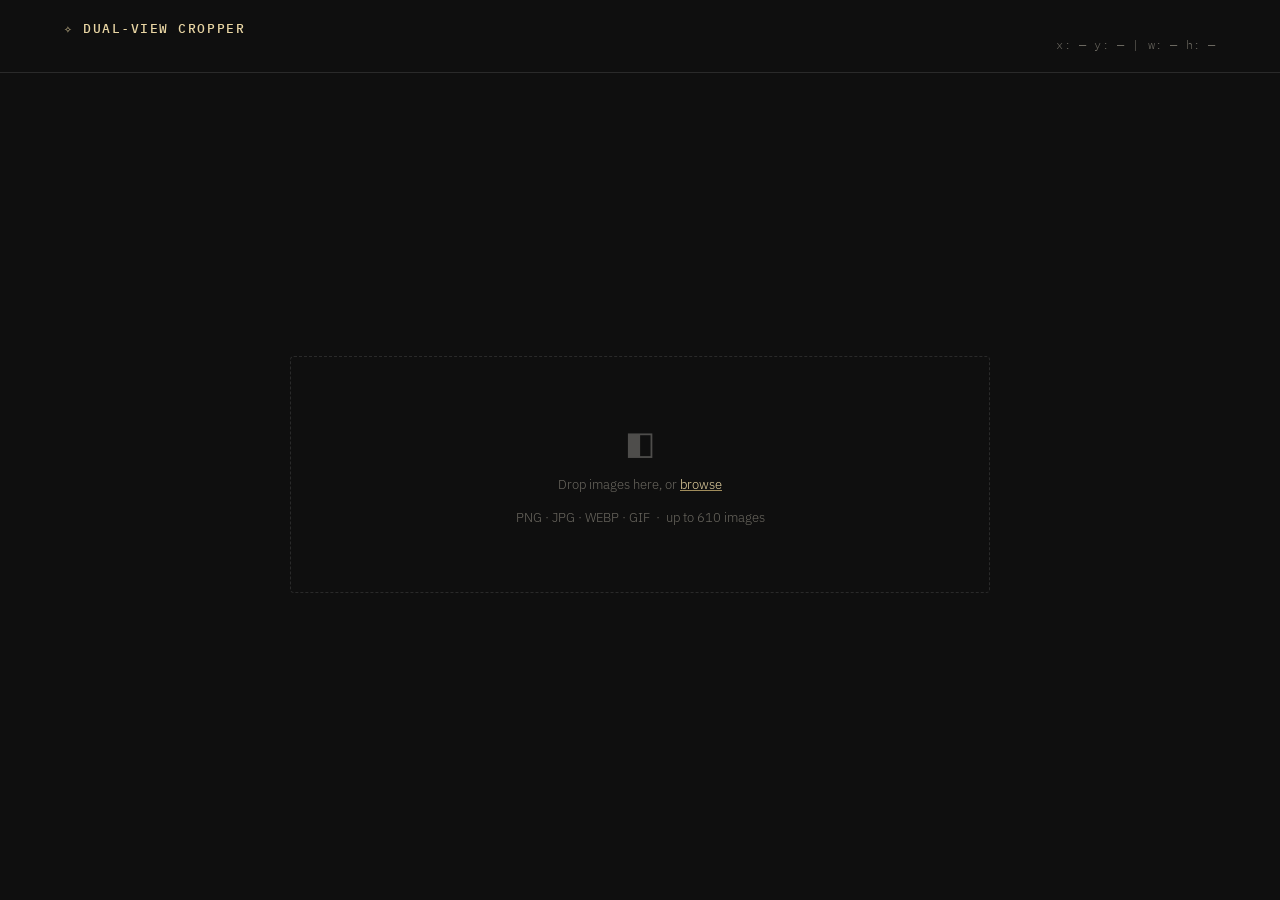
<file: index.html>
<!doctype html>
<html lang="en">

<head>
  <meta charset="UTF-8" />
  <meta name="viewport" content="width=device-width, initial-scale=1.0, user-scalable=yes" />
  <title>Image Cropper · Dual‑panel layout</title>
  <link rel="stylesheet" href="static/css/base.css" />
  <link rel="stylesheet" href="static/css/components.css" />
  <link rel="stylesheet" href="static/css/layout.css" />
  <script type="module" src="static/js/main.js"></script>
</head>

<body>
  <header>
    <div class="container">
      <h1>✧ DUAL‑VIEW CROPPER</h1>
      <div class="coords" id="coords">x: — y: — | w: — h: —</div>
    </div>
  </header>

  <div class="workspace container" id="workspace">
    <!-- DROP ZONE -->
    <div class="drop-zone" id="drop-zone">
      <div class="icon">◧</div>
      <p>Drop images here, or <span id="browse-btn">browse</span></p>
      <p>PNG · JPG · WEBP · GIF &nbsp;·&nbsp; up to 610 images</p>
    </div>
    <!-- multiple: allows selecting up to 610 files at once -->
    <input type="file" id="file-input" accept="image/*" multiple />

    <div class="left-stack" id="left-stack">
      <!-- CANVAS (hidden until image loaded) -->
      <div class="canvas-wrapper" id="canvas-wrapper">
        <canvas id="main-canvas"></canvas>
        <div class="selection-box" id="selection-box"></div>
      </div>

      <div class="carousel" id="carousel">
        <div class="carousel-header">
          <div class="preview-label">// Images</div>
          <div class="carousel-nav">
            <button id="carousel-prev">← Prev</button>
            <button id="carousel-next">Next →</button>
          </div>
        </div>
        <div class="thumb-strip" id="thumb-strip"></div>
      </div>
    </div>

    <!-- RIGHT STACK: toolbar + preview -->
    <div class="right-stack">
      <div class="toolbar" id="toolbar">
        <div class="toolbar-row">
          <div>
            <div class="size-info" id="size-info">⚡ no active crop</div>
            <div class="queue-info" id="queue-info"></div>
            <div class="crop-status" id="crop-status">
              <span class="status-pill" id="status-bounds">bounds: pending</span>
              <span class="status-pill" id="status-sura">sura_name: pending</span>
              <span class="status-pill" id="status-aya">aya_separator: pending</span>
            </div>
          </div>
          <div style="display: flex; gap: 8px">
            <button id="start-crop-btn" class="primary" disabled>
              ✧ Start cropping
            </button>
            <button id="reset-btn" class="danger">⟳ Reset all</button>
          </div>
        </div>

        <!-- manual coordinate inputs -->
        <div class="crop-inputs">
          <div class="input-group">
            <label>Target</label>
            <select id="crop-mode">
              <option value="bounds">bounds</option>
              <option value="sura_name">sura_name</option>
              <option value="aya_separator">aya_separator</option>
            </select>
          </div>
          <div class="input-group">
            <label>X (px)</label>
            <input type="number" id="crop-x" step="1" value="0" disabled />
          </div>
          <div class="input-group">
            <label>Y (px)</label>
            <input type="number" id="crop-y" step="1" value="0" disabled />
          </div>
          <div class="input-group">
            <label>Width</label>
            <input type="number" id="crop-w" step="1" value="0" disabled />
          </div>
          <div class="input-group">
            <label>Height</label>
            <input type="number" id="crop-h" step="1" value="0" disabled />
          </div>
        </div>

        <!-- line-detection parameters -->
        <div class="crop-inputs">
          <div class="input-group">
            <label>Gap thr.</label>
            <input type="number" id="gap-threshold" step="0.01" min="0" max="1" value="0.03" />
          </div>
          <div class="input-group">
            <label>Min height</label>
            <input type="number" id="min-line-height" step="1" min="1" value="20" />
          </div>
          <div class="input-group">
            <label>Padding</label>
            <input type="number" id="padding" step="1" min="0" value="4" />
          </div>
          <div class="input-group">
            <label for="alternate-horizontal-margin">Alternate margins</label>
            <input type="checkbox" id="alternate-horizontal-margin" />
          </div>
        </div>

        <div class="toolbar-row" style="justify-content: flex-end">
          <button id="crop-btn" class="primary">✂︎ Apply crop (live)</button>
        </div>
      </div>

      <div class="preview-section" id="preview-section">
        <div class="preview-label">// Live cropped preview</div>
        <canvas id="preview-canvas"></canvas>
        <div class="preview-actions">
          <input type="text" class="filename-input" id="filename-input" placeholder="filename" value="cropped" />
          <button class="primary" id="save-btn">Save PNG</button>
          <button id="new-crop-btn">⟳ New crop</button>
          <!-- submit-btn: hidden until images are queued (controlled by upload.js) -->
          <button class="primary" id="submit-btn" style="display: none">
            ↑ Upload all
          </button>
        </div>
      </div>
    </div>
    <!-- /.right-stack -->
  </div>
  <!-- /.workspace -->
</body>

</html>
</file>
<file: static/css/base.css>
@import url("https://fonts.googleapis.com/css2?family=IBM+Plex+Mono:wght@400;500&family=IBM+Plex+Sans:wght@300;400;500&display=swap");

*,
*::before,
*::after {
  box-sizing: border-box;
  margin: 0;
  padding: 0;
}

:root {
  --bg: #0f0f0f;
  --surface: #1a1a1a;
  --border: #2a2a2a;
  --accent: #e8d5a3;
  --accent-dim: #a08c5b;
  --text: #e0ddd6;
  --text-dim: #6b6860;
  --danger: #c0392b;
}

body {
  background: var(--bg);
  color: var(--text);
  font-family: "IBM Plex Sans", sans-serif;
  font-weight: 300;
  min-height: 100vh;
  display: flex;
  flex-direction: column;
}

header {
  padding: 1.25rem 2rem;
  border-bottom: 1px solid var(--border);
  display: flex;
  align-items: center;
  gap: 1rem;
  flex-wrap: wrap;
}

header h1 {
  font-family: "IBM Plex Mono", monospace;
  font-size: 13px;
  font-weight: 500;
  letter-spacing: 0.12em;
  text-transform: uppercase;
  color: var(--accent);
}

header .coords {
  margin-left: auto;
  font-family: "IBM Plex Mono", monospace;
  font-size: 12px;
  color: var(--text-dim);
  letter-spacing: 0.05em;
  min-width: 280px;
  text-align: right;
}
</file>
<file: static/css/components.css>
/* ---- workspace shell ---- */
.workspace {
  flex: 1;
  display: flex;
  flex-direction: column;
  align-items: center;
  justify-content: center;
  padding: 2rem;
  gap: 1.5rem;
  transition: all 0.2s;
}

/* ---- drop zone ---- */
.drop-zone {
  width: 100%;
  max-width: 700px;
  border: 1px dashed var(--border);
  border-radius: 4px;
  padding: 4rem 2rem;
  text-align: center;
  cursor: pointer;
  transition:
    border-color 0.2s,
    background 0.2s;
  display: flex;
  flex-direction: column;
  align-items: center;
  gap: 0.75rem;
}
.drop-zone:hover,
.drop-zone.drag-over {
  border-color: var(--accent-dim);
  background: rgba(232, 213, 163, 0.03);
}
.drop-zone .icon {
  font-size: 32px;
  opacity: 0.3;
}
.drop-zone p {
  font-size: 13px;
  color: var(--text-dim);
  line-height: 1.6;
}
.drop-zone span {
  color: var(--accent);
  cursor: pointer;
  text-decoration: underline;
  text-decoration-color: var(--accent-dim);
}
#file-input {
  display: none;
}

/* ---- left stack ---- */
.left-stack {
  display: none;
  flex-direction: column;
  gap: 1rem;
  width: 100%;
  min-width: 0;
}

/* ---- canvas wrapper + selection box ---- */
.canvas-wrapper {
  position: relative;
  display: none;
  border: 1px solid var(--border);
  line-height: 0;
  background: #0a0a0a;
  justify-self: center;
  width: 100%;
  overflow: auto;
}
#main-canvas {
  display: block;
  max-width: 100%;
}

.selection-box {
  position: absolute;
  border: 2px solid var(--accent);
  background: rgba(232, 213, 163, 0.08);
  pointer-events: auto;
  display: none;
  cursor: grab;
  box-shadow: 0 0 0 1000px rgba(0, 0, 0, 0.4);
}
.selection-box:active {
  cursor: grabbing;
}
.selection-box::before,
.selection-box::after {
  content: "";
  position: absolute;
  background: var(--accent);
  opacity: 0.25;
  pointer-events: none;
}
.selection-box::before {
  left: 50%;
  top: 0;
  bottom: 0;
  width: 1px;
  transform: translateX(-50%);
}
.selection-box::after {
  top: 50%;
  left: 0;
  right: 0;
  height: 1px;
  transform: translateY(-50%);
}

/* ---- right stack ---- */
.right-stack {
  display: flex;
  flex-direction: column;
  gap: 1.5rem;
  width: 100%;
  min-width: 0;
}

/* ---- toolbar ---- */
.toolbar {
  display: none;
  flex-direction: column;
  gap: 1rem;
  width: 100%;
  background: var(--surface);
  padding: 1rem 1.25rem;
  border-radius: 6px;
  border: 1px solid var(--border);
}
.toolbar-row {
  display: flex;
  flex-wrap: wrap;
  align-items: center;
  gap: 0.75rem;
  justify-content: space-between;
}
.queue-info {
  font-family: "IBM Plex Mono", monospace;
  font-size: 11px;
  color: var(--accent-dim);
  letter-spacing: 0.05em;
}
.crop-status {
  display: flex;
  gap: 0.4rem;
  flex-wrap: wrap;
  margin-top: 0.5rem;
}
.status-pill {
  border: 1px solid var(--border);
  padding: 0.15rem 0.45rem;
  border-radius: 2px;
  font-family: "IBM Plex Mono", monospace;
  font-size: 10px;
  color: var(--text-dim);
  text-transform: lowercase;
}
.status-pill.complete {
  border-color: var(--accent);
  color: var(--accent);
}

/* ---- crop inputs ---- */
.crop-inputs {
  display: flex;
  flex-wrap: wrap;
  gap: 1rem;
  background: rgba(0, 0, 0, 0.25);
  padding: 0.75rem;
  border-radius: 4px;
  margin-top: 0.25rem;
}
.input-group {
  display: flex;
  align-items: center;
  gap: 0.5rem;
  font-family: "IBM Plex Mono", monospace;
  font-size: 11px;
  letter-spacing: 0.03em;
  color: var(--text-dim);
}
.input-group label {
  text-transform: uppercase;
}
.input-group input {
  background: var(--bg);
  border: 1px solid var(--border);
  border-radius: 2px;
  padding: 0.4rem 0.6rem;
  width: 80px;
  font-family: "IBM Plex Mono", monospace;
  font-size: 12px;
  color: var(--accent);
  text-align: center;
  outline: none;
  transition: 0.15s;
}
.input-group input:focus {
  border-color: var(--accent-dim);
}
.input-group input:disabled {
  opacity: 0.4;
  color: var(--text-dim);
}
.input-group select {
  background: var(--bg);
  border: 1px solid var(--border);
  border-radius: 2px;
  padding: 0.4rem 0.6rem;
  font-family: "IBM Plex Mono", monospace;
  font-size: 12px;
  color: var(--accent);
  outline: none;
}
.input-group select:focus {
  border-color: var(--accent-dim);
}

.size-info {
  font-family: "IBM Plex Mono", monospace;
  font-size: 12px;
  color: var(--text-dim);
}
.size-info span {
  color: var(--accent);
}

/* ---- buttons ---- */
button {
  font-family: "IBM Plex Mono", monospace;
  font-size: 12px;
  font-weight: 500;
  letter-spacing: 0.08em;
  text-transform: uppercase;
  padding: 0.5rem 1.25rem;
  border-radius: 2px;
  border: 1px solid var(--border);
  background: transparent;
  color: var(--text-dim);
  cursor: pointer;
  transition: all 0.15s;
}
button:hover {
  border-color: var(--accent-dim);
  color: var(--text);
}
button.primary {
  border-color: var(--accent);
  color: var(--accent);
}
button.primary:hover {
  background: var(--accent);
  color: var(--bg);
}
button.primary:disabled {
  opacity: 0.3;
  cursor: not-allowed;
}
button.primary:disabled:hover {
  background: transparent;
  color: var(--accent);
}
button.danger {
  border-color: #3a1a1a;
  color: #804040;
}
button.danger:hover {
  border-color: var(--danger);
  color: var(--danger);
}

/* ---- preview section ---- */
.preview-section {
  display: none;
  flex-direction: column;
  gap: 1rem;
  width: 100%;
  background: var(--surface);
  padding: 1rem 1.25rem;
  border-radius: 6px;
  border: 1px solid var(--border);
}
.carousel {
  display: none;
  flex-direction: column;
  gap: 0.75rem;
  width: 100%;
  max-width: 100%;
  min-width: 0;
  overflow-x: hidden;
  background: var(--surface);
  padding: 1rem 1.25rem;
  border-radius: 6px;
  border: 1px solid var(--border);
}
.carousel-header {
  display: flex;
  justify-content: space-between;
  align-items: center;
}
.carousel-nav {
  display: flex;
  gap: 0.5rem;
}
.thumb-strip {
  display: flex;
  flex-wrap: nowrap;
  gap: 0.5rem;
  width: 100%;
  max-width: 100%;
  min-width: 0;
  box-sizing: border-box;
  overflow-x: auto;
  overflow-y: hidden;
  padding-bottom: 0.25rem;
  -webkit-overflow-scrolling: touch;
}
.thumb {
  border: 1px solid var(--border);
  background: #111;
  border-radius: 2px;
  overflow: hidden;
  line-height: 0;
  cursor: pointer;
  min-width: 96px;
  flex: 0 0 96px;
}
.thumb.active {
  border-color: var(--accent);
}
.thumb img {
  width: 100%;
  height: 64px;
  object-fit: cover;
  display: block;
}
.preview-label {
  font-family: "IBM Plex Mono", monospace;
  font-size: 11px;
  letter-spacing: 0.1em;
  text-transform: uppercase;
  color: var(--text-dim);
}
#preview-canvas {
  max-width: 100%;
  border: 1px solid var(--border);
  display: block;
  background: repeating-conic-gradient(#1f1f1f 0% 25%, #181818 0% 50%) 0 0 /
    16px 16px;
}
.preview-actions {
  display: flex;
  gap: 0.75rem;
  align-items: center;
  flex-wrap: wrap;
}
.filename-input {
  font-family: "IBM Plex Mono", monospace;
  font-size: 12px;
  background: var(--bg);
  border: 1px solid var(--border);
  border-radius: 2px;
  color: var(--text);
  padding: 0.5rem 0.75rem;
  width: 200px;
  outline: none;
}
.filename-input:focus {
  border-color: var(--accent-dim);
}
</file>
<file: static/css/layout.css>
.container {
  margin-inline: auto;
  max-width: 80rem;
  width: 100%;
}

@media (min-width: 40rem) {
  .container {
    padding-inline: 1.5rem;
  }
}

@media (min-width: 64rem) {
  .container {
    padding-inline: 2rem;
  }
}

/* default: single column on small screens */
.workspace.cropper-active {
  align-items: stretch;
  justify-content: flex-start;
}
.workspace.cropper-active .left-stack {
  display: flex;
}

/* two-column grid on large screens */
@media (min-width: 900px) {
  .workspace.cropper-active {
    display: grid;
    grid-template-columns: minmax(0, 1fr) minmax(0, 1fr);
    gap: 2rem;
    align-items: start;
  }
  .workspace.cropper-active .left-stack {
    display: flex;
    flex-direction: column;
    gap: 1rem;
    min-width: 0;
  }
  .workspace.cropper-active .canvas-wrapper {
    display: flex;
    align-items: center;
    justify-content: center;
    min-height: 0;
  }
  .workspace.cropper-active .right-stack {
    height: 100%;
    display: flex;
    flex-direction: column;
    gap: 1.5rem;
    min-width: 0;
  }
  .workspace.cropper-active .toolbar {
    flex-shrink: 0;
  }
  .workspace.cropper-active .preview-section {
    flex: 1;
    display: flex;
    flex-direction: column;
    overflow: auto;
    min-height: 0;
  }
  .workspace.cropper-active #preview-canvas {
    max-height: 100%;
    object-fit: contain;
  }
}
</file>
